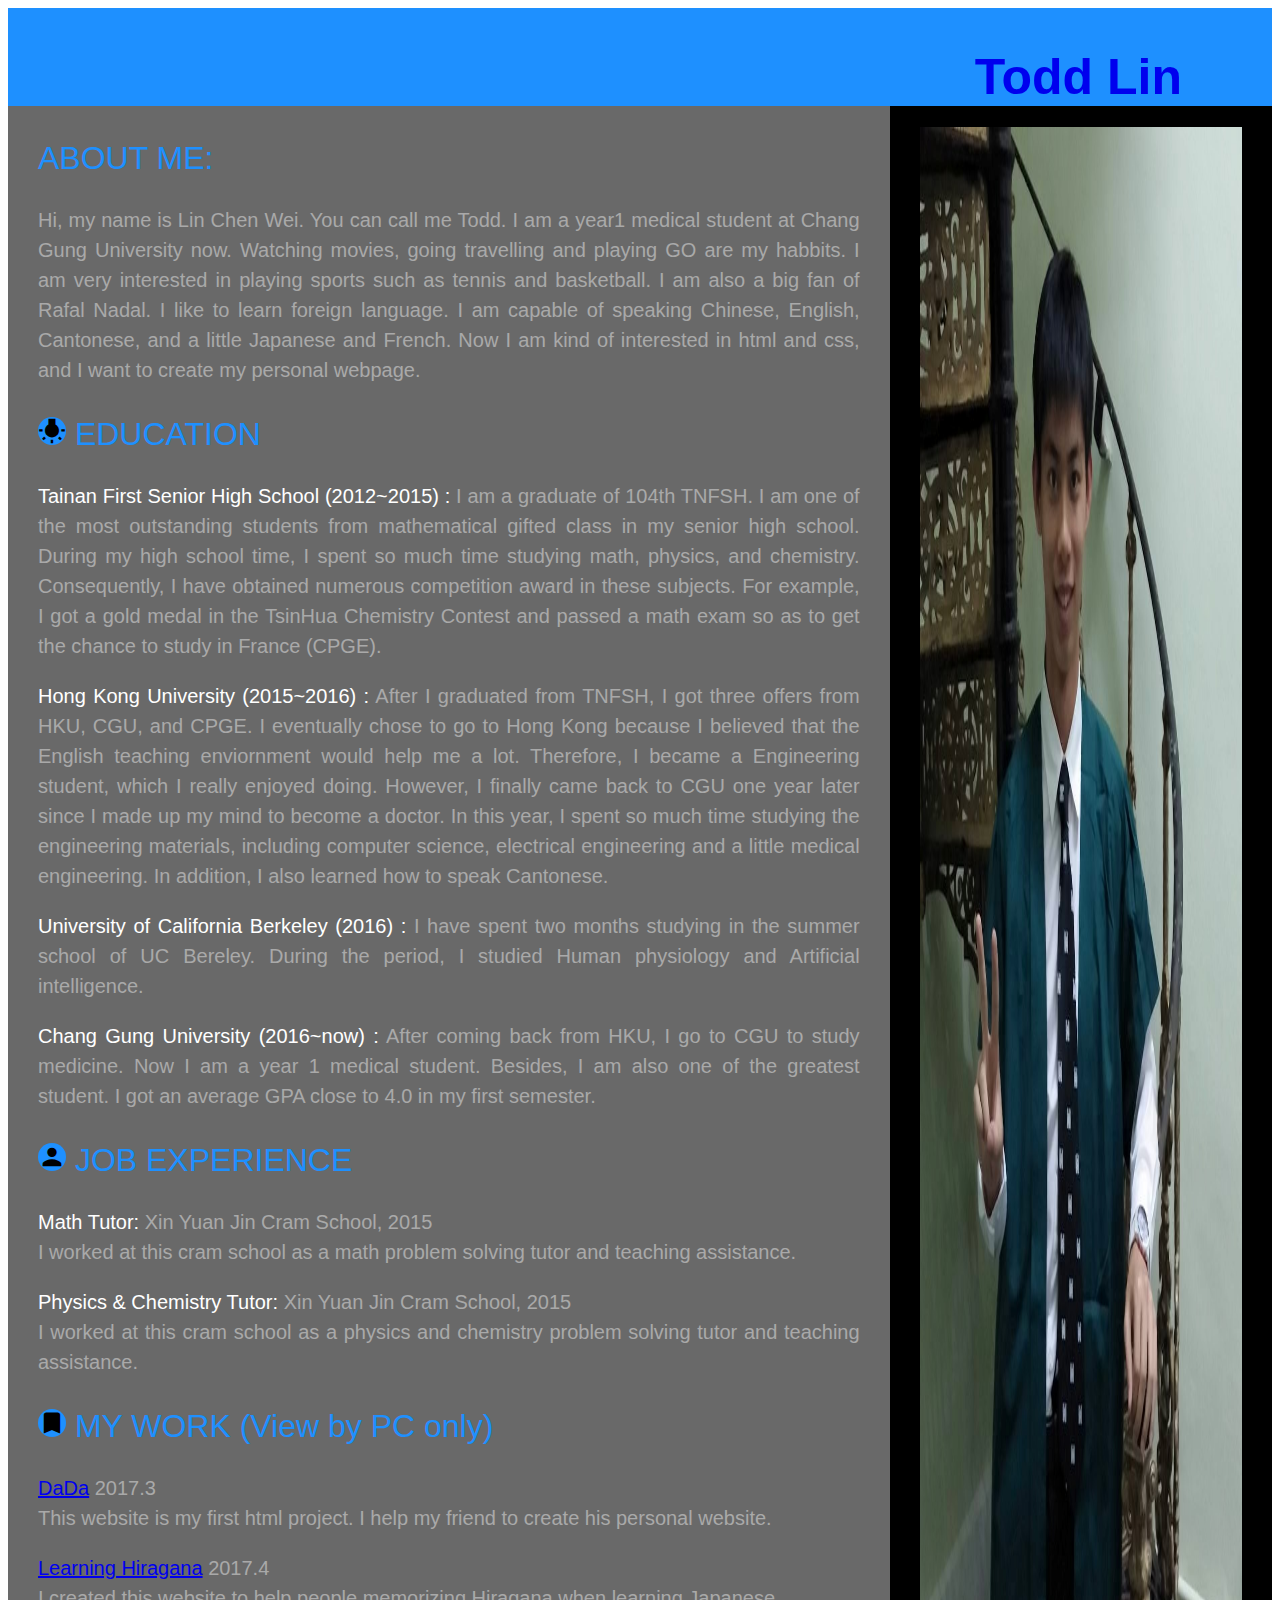
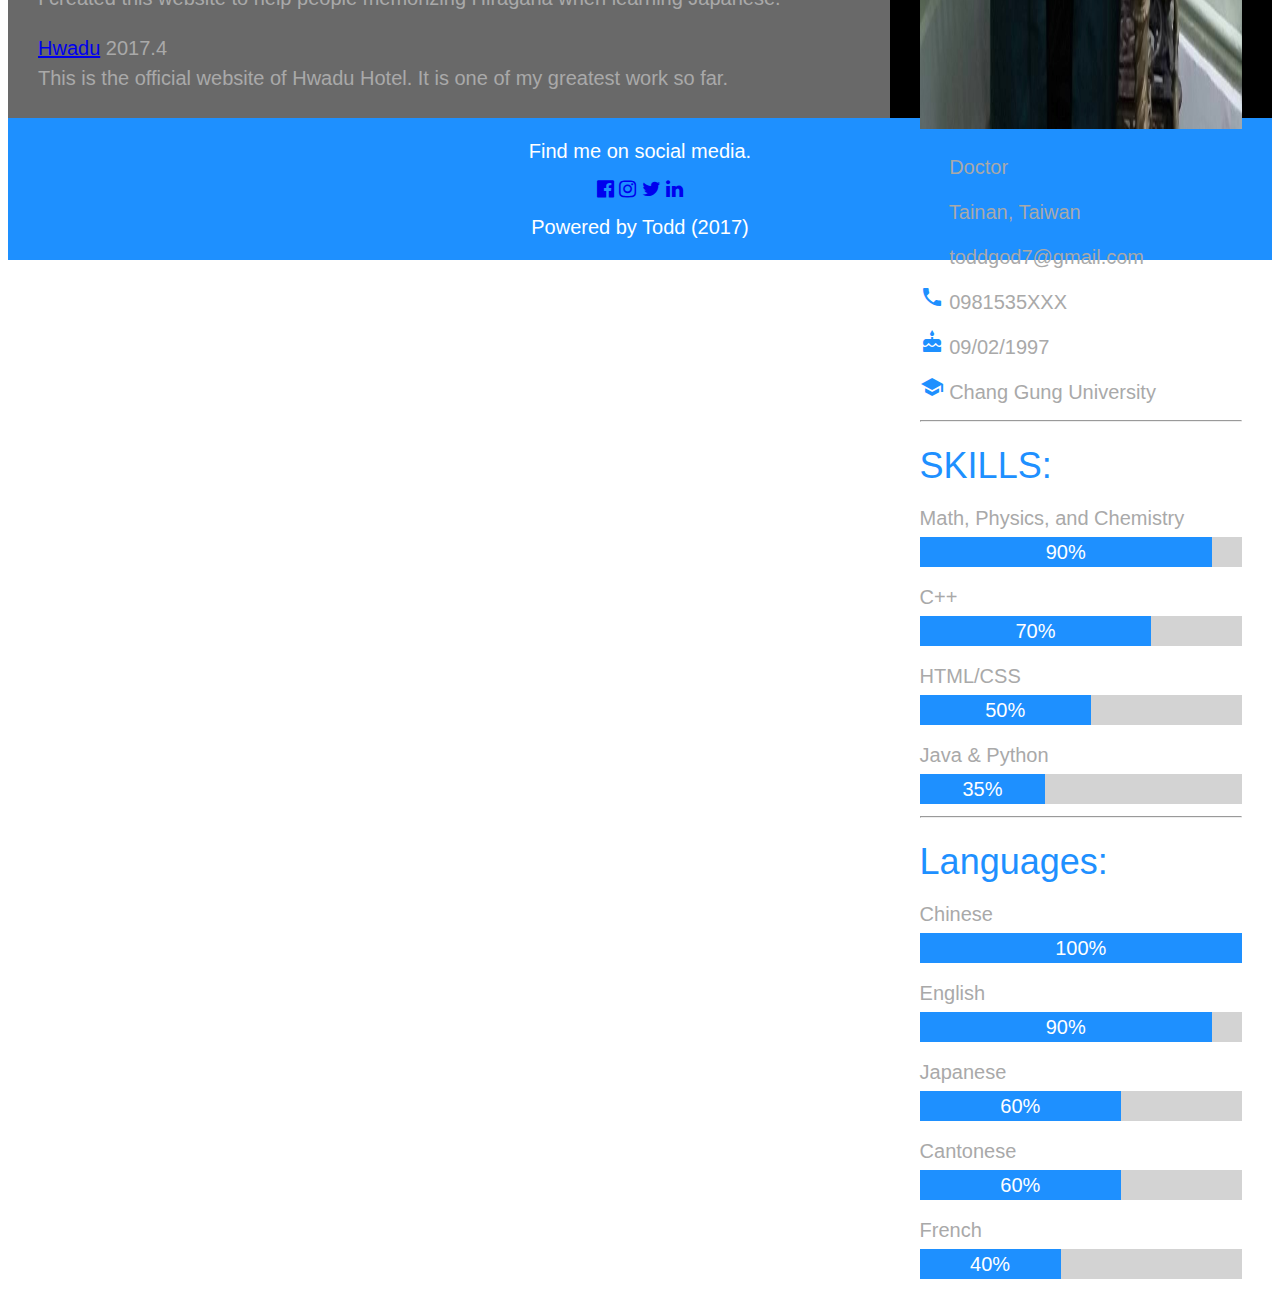
<file: index.html>
<!DOCTYPE html>
<html>
<head>
<title>Todd</title>
<meta charset="UTF-8">
<link rel="stylesheet" href="Todd.css">
<link rel="stylesheet" href="https://fonts.googleapis.com/icon?family=Material+Icons">
<link rel="stylesheet" href="https://cdnjs.cloudflare.com/ajax/libs/font-awesome/4.7.0/css/font-awesome.min.css">
<style>
html,body,h1,h2,h3,h4,h5,h6 {font-family: "Roboto", sans-serif}
</style>
</head>
<body>

<h1 class="heading"><a href="index.html" style="text-decoration: none;">Todd Lin</a></h1>
<div class="flex-container">
	<!-- Left page start-->
	<div class="leftrow">
		<p class="leftrowtitle">ABOUT ME:</p>
		<p>Hi, my name is Lin Chen Wei. You can call me Todd. I am a year1 medical student at Chang Gung University now. Watching movies, going travelling and playing GO are my habbits. I am very interested in playing sports such as tennis and basketball. I am also a big fan of Rafal Nadal. I like to learn foreign language. I am capable of speaking Chinese, English, Cantonese, and a little Japanese and French. Now I am kind of interested in html and css, and I want to create my personal webpage.</p>
		
		<p class="leftrowtitle"><i class="material-icons" style="font-size:28px; color: black; background-color:DodgerBlue; border-radius: 50px;">wb_incandescent</i> EDUCATION</p>
		<p><span style="color:white;">Tainan First Senior High School (2012~2015) : </span>I am a graduate of 104th TNFSH. I am one of the most outstanding students from mathematical gifted class in my senior high school. During my high school time, I spent so much time studying math, physics, and chemistry. Consequently, I have obtained numerous competition award in these subjects. For example, I got a gold medal in the TsinHua Chemistry Contest and passed a math exam so as to get the chance to study in France (CPGE).</p>
		<p><span style="color:white;">Hong Kong University (2015~2016) : </span>After I graduated from TNFSH, I got three offers from HKU, CGU, and CPGE. I eventually chose to go to Hong Kong because I believed that the English teaching enviornment would help me a lot. Therefore, I became a Engineering student, which I really enjoyed doing. However, I finally came back to CGU one year later since I made up my mind to become a doctor. In this year, I spent so much time studying the engineering materials, including computer science, electrical engineering and a little medical engineering. In addition, I also learned how to speak Cantonese.</p>
		<p><span style="color:white;">University of California Berkeley (2016) : </span>I have spent two months studying in the summer school of UC Bereley. During the period, I studied Human physiology and Artificial intelligence.</p>
		<p><span style="color:white;">Chang Gung University (2016~now) : </span>After coming back from HKU, I go to CGU to study medicine. Now I am a year 1 medical student. Besides, I am also one of the greatest student. I got an average GPA close to 4.0 in my first semester.</p>

		<p class="leftrowtitle"><i class="material-icons" style="font-size:28px; color: black; background-color:DodgerBlue; border-radius: 50px;">person</i> JOB EXPERIENCE</p>
		<p><span style="color:white;">Math Tutor: </span>Xin Yuan Jin Cram School, 2015<br>I worked at this cram school as a math problem solving tutor and teaching assistance.</p>
		<p><span style="color:white;">Physics & Chemistry Tutor: </span>Xin Yuan Jin Cram School, 2015<br>I worked at this cram school as a physics and chemistry problem solving tutor and teaching assistance.</p>

                <p class="leftrowtitle"><i class="material-icons" style="font-size:28px; color: black; background-color:DodgerBlue; border-radius: 50px;">bookmark</i> MY WORK (View by PC only)</p>
                <p><span style="color:white;"><a href="https://toddgod7.github.io/DaDa/index.html#C2l" target="_blank">DaDa</a> </span>2017.3<br>This website is my first html project. I help my friend to create his personal website.</p>
                <p><span style="color:white;"><a href="https://toddgod7.github.io/learning-hiragana/index.html" target="_blank">Learning Hiragana</a> </span>2017.4<br>I created this website to help people memorizing Hiragana when learning Japanese.</p>
                <p><span style="color:white;"><a href="https://toddgod7.github.io/Hwadu/index.html" target="_blank">Hwadu</a> </span>2017.4<br>This is the official website of Hwadu Hotel. It is one of my greatest work so far.</p>
	</div>
	
	<!-- Left page end-->

	<!-- right page start-->
	
	<div class="rightrow">
		<br><img src="selfie.jpg" alt="selfie" style="width:100%;height:100%;">
		<p><i class="material-icons" style="color:DodgerBlue;">work</i> Doctor</p>
        <p><i class="material-icons" style="color:DodgerBlue;">home</i> Tainan, Taiwan</p>
        <p><i class="material-icons" style="color:DodgerBlue;">email</i> toddgod7@gmail.com</p>
        <p><i class="material-icons" style="color:DodgerBlue;">local_phone</i> 0981535XXX</p>
        <p><i class="material-icons" style="color:DodgerBlue;">cake</i> 09/02/1997</p>
        <p><i class="material-icons" style="color:DodgerBlue;">school</i> Chang Gung University</p>
        <hr>

        <p style="color:DodgerBlue; font-size: 36px;">SKILLS:</p>
        <p style="height:2px;">Math, Physics, and Chemistry</p>
        	<div class="flex-container">
        		<p class="leftbar" style=width:90%;>90%</p>
        		<p class="rightbar" style=width:10%;> </p>
        	</div>
        <p style="height:2px;">C++</p>
        	<div class="flex-container">
        		<p class="leftbar" style=width:70%;>70%</p>
        		<p class="rightbar" style=width:30%;> </p>
        	</div>
        <p style="height:2px;">HTML/CSS</p>
        	<div class="flex-container">
        		<p class="leftbar" style=width:50%;>50%</p>
        		<p class="rightbar" style=width:50%;> </p>
        	</div>
        <p style="height:2px;">Java & Python</p>
        	<div class="flex-container">
        		<p class="leftbar" style=width:35%;>35%</p>
        		<p class="rightbar" style=width:65%;> </p>
        	</div>
        <hr>

        <p style="color:DodgerBlue; font-size: 36px;">Languages:</p>
        <p style="height:2px;">Chinese</p>
        	<div class="flex-container">
        		<p class="leftbar" style=width:100%;>100%</p>
        	</div>
        	<p style="height:2px;">English</p>
        	<div class="flex-container">
        		<p class="leftbar" style=width:90%;>90%</p>
        		<p class="rightbar" style=width:10%;> </p>
        	</div>
        	<p style="height:2px;">Japanese</p>
        	<div class="flex-container">
        		<p class="leftbar" style=width:60%;>60%</p>
        		<p class="rightbar" style=width:40%;> </p>
        	</div>
        	<p style="height:2px;">Cantonese</p>
        	<div class="flex-container">
        		<p class="leftbar" style=width:60%;>60%</p>
        		<p class="rightbar" style=width:40%;> </p>
        	</div>
        	<p style="height:2px;">French</p>
        	<div class="flex-container">
        		<p class="leftbar" style=width:40%;>40%</p>
        		<p class="rightbar" style=width:60%;> </p>
        	</div>
        	<br>
	</div>
	
	<!-- right page end-->

</div>
<footer>
	<p>Find me on social media.</p>
	<a href="https://www.facebook.com/todd.iln" target="_blank"><i class="fa fa-facebook-official"></a></i>
	<a href="https://www.instagram.com" target="_blank"><i class="fa fa-instagram"></a></i>
	<a href="https://twitter.com" target="_blank"><i class="fa fa-twitter"></a></i>
	<a href="https://www.linkedin.com/uas/login" target="_blank"><i class="fa fa-linkedin"></a></i>
	<p>Powered by Todd (2017)</p>
</footer>

</body>
</html>
</file>
<file: Todd.css>
.heading{
	font-size: 50px;
	color: white;
	background-color: DodgerBlue;
	text-align: right;
	margin: 0;
	padding: 40px 90px 0px 0px;
}

.flex-container {
    display: -webkit-flex;
    display: flex;
}

div.leftrow{
	font-size: 20px;
	color: darkgray;
	background-color: dimgray;
	line-height: 150%;
	text-align: justify;
	padding: 5px 30px;
	max-width: 65%;
}

div.rightrow{
	font-size: 20px;
	color: darkgray;
	background-color: black;
	line-height: 80%;
	text-align: justify;
	padding: 5px 30px;
	max-width: 35%;
}

.leftrowtitle{
	font-size:32px; 
	color:DodgerBlue; 
	background-color: dimgray; 
	text-align: left; 
	padding-left: 0;
}

.leftbar{
	font-size: 20px;
	color: white;
	background-color: DodgerBlue;
	line-height: 100%;
	text-align: center;
	padding: 5px 10px;
	margin-top: 5px;
	margin-bottom: 2px;

}

.rightbar{
	background-color: lightgray;
	margin-top: 5px;
	margin-bottom: 2px;
}

footer{
	color:white;
	font-size: 20px;
	background-color: DodgerBlue;
	line-height: 80%;
	text-align: center; 
	max-width:100%;
	padding: 5px 30px;
}

a:visited{
	color:white;
}
</file>
